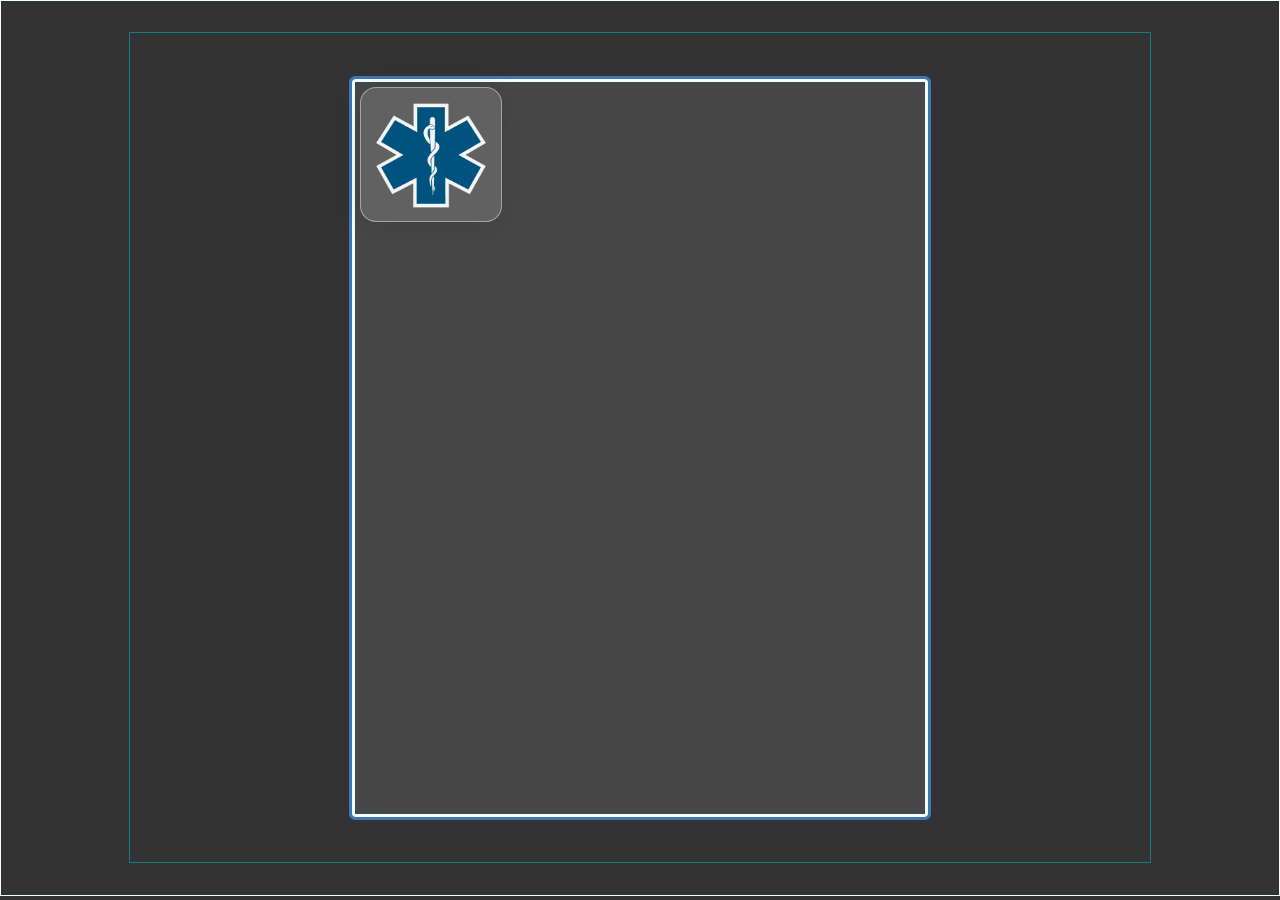
<file: questionaire.html>
<!DOCTYPE html>
<html lang="en">
<head>
    <meta charset="UTF-8">
    <meta name="viewport" content="width=device-width, initial-scale=1.0">
    <link rel="stylesheet" href="style.css">
    <title>Q/A Section</title>
</head>
<body>
<main class="main">
  <div class="card-container">
    <div class="card">
      <section class="logo-container">
        <img src= "./star-of-life-200x200.png" alt="Star of life">
      </section>

      <section class="questions">
        <p id="q-text"></p>
      </section>

      <section class="options-section">
        <div class="options" id="ans1">
          <button class="multi-choice" id="a"></button>
        </div>
        <div class="options" id="ans2">
            <button class="multi-choice" id="b"></button>
        </div>
        <div class="options" id="ans3">
            <button class="multi-choice" id="c"></button>
        </div>
        <div class="options" id="ans4">
            <button class="multi-choice" id="d"></button>
        </div>
      </section>

      <section class="answer">
        <p></p>
      </section>

     </div>
   </div>
 </main>
 <script src="quizscript.js"></script>
</body>
</html>
</file>
<file: style.css>
* {
    margin: 0;
    padding: 0;
    box-sizing: border-box;
}

body {
    margin: 0;
    padding: 0;
    background-color: #333;
    color: azure;
    box-sizing: border-box;
}

main {
    display: grid;
    place-items: center;
    border: 0.1em solid azure;
    height: 99.5vh;
}


.card-container {
    display: grid;
    place-items: center;
    width: 80%;
    height: 93%;
    border: 0.1em solid rgb(20, 125, 125);
    padding: 0.2em;
    min-width: 410px;
}

.card {
    display: grid;
    place-items: center;
    grid-template-columns: repeat(4, 1fr);
    grid-template-rows: 20% 20% 1fr 1fr;
    border: 0.2rem solid azure;
    border-radius: 0.2rem;
    background-color:rgba(255, 255, 255, 0.1);
    width: clamp(20rem, 45vw, 37rem);
    height: clamp(30rem, 82vh, 62rem);
    outline:rgb(62, 120, 178) solid 0.2rem;
}

.logo-container {
    display: grid;
    place-items: center;
    border: 0.1em solid;
    margin-left: 7%;
    border-radius: 0.2em;
    grid-column: 1/2;
    grid-row: 1/2;
    width: 100%;
    max-height: 15vh;
    /* Background Glass effect */
background: rgba(255, 255, 255, 0.14);
border-radius: 16px;
box-shadow: 0 4px 30px rgba(0, 0, 0, 0.1);
backdrop-filter: blur(7px);
-webkit-backdrop-filter: blur(7px);
border: 1px solid rgba(255, 255, 255, 0.43);
}

.logo-container > img {
    min-width: 45px;
    width: 100%;
    height: 100%;
    max-height: 15vh;
    max-width: 150px;
}

.card-text {
    display: flex;
    align-items: center;
    justify-content: center;
    border: 0.1rem solid white;
    color: transparent;
   
    width: 95%;
    height: 57%;
    grid-row-start: 1;
    grid-column: 2/5;
    

    /* text stroke custom*/
    -webkit-text-stroke: 1px #ffffff;
	text-shadow: -1px 1px 1px #ffffff,
				  1px 1px 2px #339eb6,
				  1px -1px 0 #165067,
				  -1px -1px 0 #185a6e;
    padding: 0.3em;
}

.card-text p { 
    font-family: Comic Sans Ms, Helvetica, sans-serif;
    font-size: clamp(1.3rem, 2.2vw, 2rem);
    letter-spacing: 0.2rem;
    text-align: center;
    border: 0.1em solid rgb(62, 120, 178);
    padding: 0 0.7rem;
}

.questions {
    display: none;
    grid-column: 1/5;
    grid-row: 2;
    width: 100%;
    align-items: center;
    justify-content: center;
}
/* active to display results */
.questions-ending-section {
  display: block;
  align-items: center;
  grid-column: 1/5;
  grid-row: 2/4;
  height: 100%;
}
#q-text {
    font-family: Comic Sans MS;
    font-size: clamp(1.1rem, 1.8vw, 1.4rem);
    padding: 0.3em;
}
/* use class to change questions at end stage */
.show-correct {
    display: flex;
    grid-column: 1/5;
    grid-row: 3;
    align-items: center;
    justify-content: center;
    font-size: clamp(1.1rem, 2vw, 1.4rem);
}


/*back to Subjects button - to subject list */
.reset-button {
  display: flex;
  grid-row: 4;
  grid-column: 1/5;
  align-self: flex-start;
  justify-content: center;
  padding: 0.4rem;
  border-radius: 0.3rem;
 font-size: 1.9vw;
}
.reset-button:hover {
    text-decoration: underline;
}

.options-section {
  font-size: clamp(1rem, 1.8vw, 1.5rem);
  grid-column: 1/5;
  grid-row: 3/5;
  display: none;  /**none by default <-- display flex **/
  flex-direction: column;
  justify-content: center;
  align-items: center;
  border: 0.1rem solid;
  width: 100%;
  
}

.options {
    display: flex;
    background-color: #363738;
    padding: 0.5rem 1rem;
    border: 0.1em solid azure;
    border-radius: 0.2rem;
    width: 100%;
    justify-content: center;
}

.multi-choice {
  font-family: Helvetica, sans-serif, Arial;
  font-size: clamp(0.5rem,1.5vw,1.3rem);
  font-size: auto;
  width: clamp(17rem, 30vw, 30rem);
  height: auto;
  padding: 0.3rem;
  background-color: rgb(25, 46, 68);
  border-radius: 0.3rem;
  color: azure;
  overflow-wrap: break-word;
  text-overflow: ellipsis;

}
.options button:hover {
    /*background-color: rgba(91, 230, 255, 0.775);*/
    box-shadow: 3px 0.3em 4px skyblue, 0em 0 .3em skyblue;
}

.answer {
  display: none;
  align-items: center;
  text-align: center;
  width: 100%;
  grid-column: 1/5;
  grid-row: 2/4;
  
}

.answer p {
    font-size: clamp(1rem, 1.7vw, 1.4rem);
    padding: 0 0.3rem 0.4rem 0.3rem;
}

/** Start Ui **/

.start-landing {
    display: flex;
    flex-direction: column;
    grid-row: 2/5;
    grid-column: 1/5; 
    border: 0.1em solid azure;
    height: 100%;
}

.start-landing h2 {
    text-indent: 1rem;
    padding: 0.3rem 1rem;
    border: 0.1rem solid azure;
    word-break: break-word;
    font-family: Comic Sans MS, Gill Sans;
    font-size: clamp(1.2rem, 2vw, 1.6rem);
    grid-row: 2;
}
.start-landing h3 {
    text-indent: 1rem;
    padding: 0.3rem 1rem;
}

.subject-container {
    display: flex;
    flex-direction: column;
    justify-content: center;
    align-items: center;
    gap: 0.3em;
    border: 0.1rem solid orchid;
    flex: 1 1 400px;
}

/** All subject buttons **/
.subject-btn {
    font-family: Comic Sans MS;
    align-self: center;
    display: grid;
    place-items: center;
    height: clamp(2.7rem, 5vw, 3.5rem);
    width: clamp(17rem, 30vw, 30rem);
    border-radius: 0.4rem;
    cursor: pointer;
}

a {
    text-decoration: none;
}

.subject-btn:hover {
    border-radius: 0.4rem;
    box-shadow: 0px 1px 3px 0.5px azure;
    text-decoration: underline;
}

.subject-btn i {
    display: flex;
    justify-content: center;
    align-items: center;
    gap: 1rem;
    padding: 0;
    width: 103%;
    height: 99%;
}


/** All subject-buttons text **/
.btn-text {
  font-family: Comic Sans MS;
  font-size: clamp(1.1rem, 1.8vw, 1.5rem);
}

/** Individual buttons **/
#air {
    background-color: rgb(148, 185, 198);/**Default color*/
}
#air:hover {
    border: solid rgb(144, 192, 240);
    background-color: rgb(176, 228, 245); /** onHOver*/
}
#cardio {
    background-color: rgb(205, 68, 68);
}
#cardio:hover {
    border: solid rgb(217, 75, 57);
    background-color: rgb(254, 119, 119);
}
#med {
  background-color: rgb(105, 175, 105);
}
#med:hover {
    border: solid rgb(79, 215, 79);
    background-color: rgb(159, 251, 159);
}
#obs {
   background-color: rgb(232, 184, 233);
}
#obs:hover {
    border: solid rgb(255, 192, 237);
    background-color: rgb(254, 221, 255);
}
#trauma {
    background-color: rgb(215, 140, 79);
}
#trauma:hover {
    border: solid orange;
    background-color: rgb(247, 185, 110);
}
#all {
    background-color: aliceblue;
}
#all:hover {
    border: solid slategray;
}

/** styling for next btn **/
.next-btn {
    
    margin-top: 0.5rem;
    padding: 0.5rem;
    width: 10vw;
    border-radius: 0.3rem;

}
</file>
